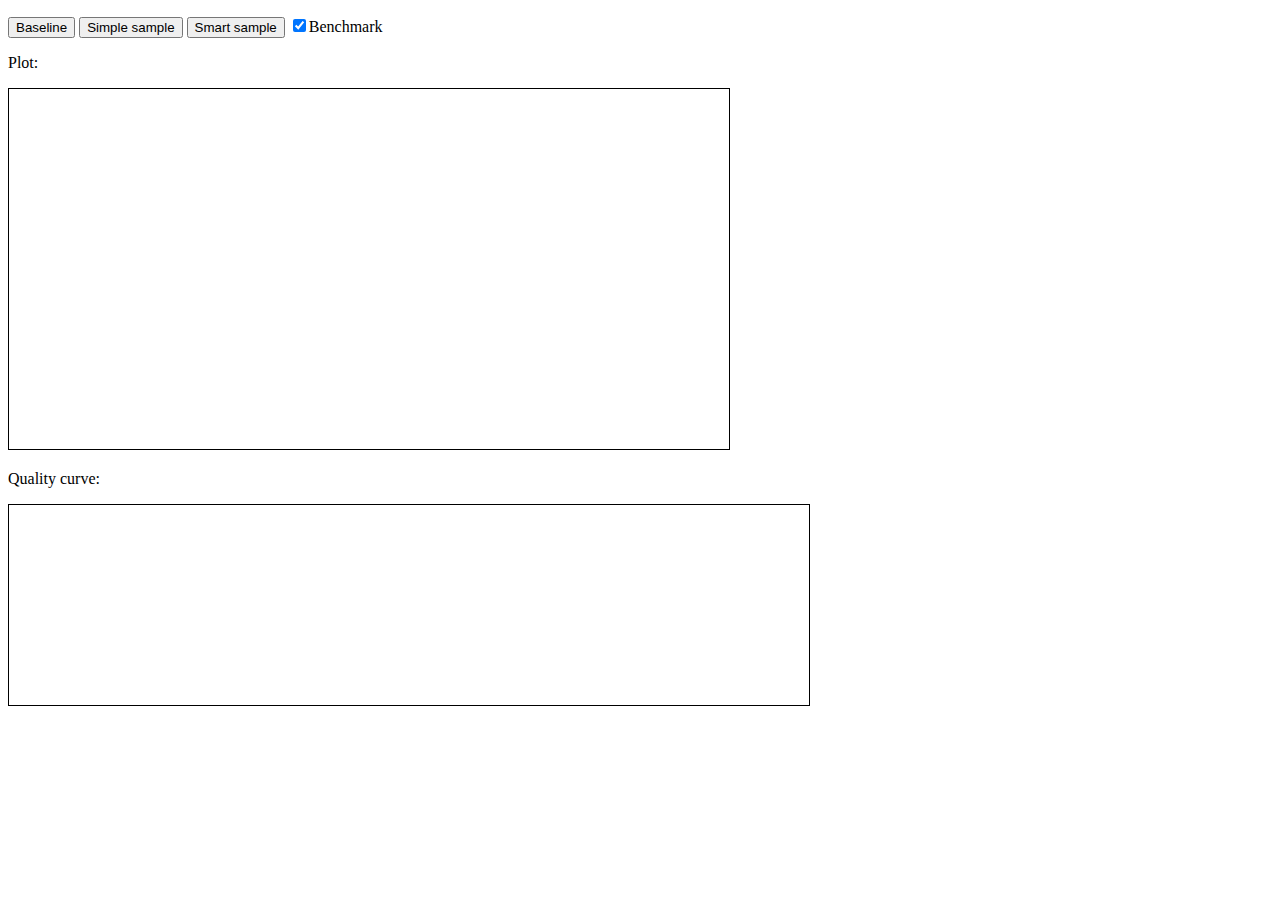
<file: client/earthquakes.html>
<!DOCTYPE html>

<head>
<script type="text/javascript" src="lib/d3.v3.min.js"></script>
<script type="text/javascript" src="qualityeval.js"></script>
<script type="text/javascript" src="benchmark.js"></script>
<style>
#plot, #quality {
  border: 1px solid black;
}

#quality line {
  stroke: blue;
  stroke-width: 2px;
}
</style>
</head>

<body>
  <p>
    <button id="button_baseline">Baseline</button>
    <button id="button_simple">Simple sample</button>
    <button id="button_smart">Smart sample</button>
    <input id="benchmark" type="checkbox" checked></input>Benchmark
  <p>Plot:
  <p><canvas id="plot" width="720" height="360"></canvas>
  <p>Quality curve:
  <p><canvas id="quality" width="800" height="200"></canvas>
</body>
<script>
var canvasPlot = d3.select('#plot');
var realBenchmark = benchmark;
var fakeBenchmark = {
  start: function() {},
  snapshot: function() {},
  end: function() { return [{
    time: 0,
    data: {
      data: []
    }
  }]; }
};
benchmark = realBenchmark;
d3.select('#benchmark').on('click', function(e) {
  benchmark = this.checked ? realBenchmark : fakeBenchmark;
});

function clearCanvas() {
  var canvas = canvasPlot.node();
  canvas.getContext('2d').clearRect(0, 0, canvas.width, canvas.height);
}

function plotPoints(earthquakes) {
  //console.log(earthquakes.length);
  benchmark.snapshot();
  var context = canvasPlot.node().getContext('2d');
  for (var i = 0; i < earthquakes.length; i++) {
  	var d = earthquakes[i];
    context.beginPath();
    context.arc(360 + (+d.long) * 2,
                180 - (+d.lat) * 2,
                2,
                0,
                2 * Math.PI);
    context.globalAlpha = 0.4;
    context.fillStyle = 'red';
    context.fill();
  }
  benchmark.snapshot();
}

function baseline() {
  clearCanvas();
  benchmark.start(canvasPlot.node());

  d3.csv('https://googledrive.com/host/0Bz7-IYxz1S8-anVXUFN3UXhna0k/earthquakes.csv', function(d) {
    return d;
  }, function(data) {
    plotPoints(data);

    plotQuality(qualityeval.absPixelDiff(benchmark.end()));
  });
}
d3.select('#button_baseline').on('click', baseline);

function simple() {
  clearCanvas();
  benchmark.start(canvasPlot.node());

  var chunksCompleted = 0;
  for (var i = 0; i < 100; i++) {
    d3.csv('https://googledrive.com/host/0Bz7-IYxz1S8-anVXUFN3UXhna0k/earthquakes_' + i + '.csv', function(d) {
      //console.log(d);
      return d;
    }, function(data) {
      plotPoints(data);
      chunksCompleted++;

      if (chunksCompleted == 100) {
        plotQuality(qualityeval.absPixelDiff(benchmark.end()));
      }
    });
  }
}
d3.select('#button_simple').on('click', simple);

function plotQuality(qualities) {
  if (benchmark == fakeBenchmark) {
  	return;
  }
  var canvas = d3.select('#quality').node();
  var context = canvas.getContext('2d');
  context.globalAlpha = 0.4;
  context.fillStyle = 'white';
  context.fillRect(0, 0, canvas.width, canvas.height);
  context.globalAlpha = 1;
  context.beginPath();
  context.moveTo(0, 200 - qualities[0].quality * 200);
  for (var i = 1; i < qualities.length; i++) {
  	var quality = qualities[i];
    context.lineTo(quality.time / 5, 200 - quality.quality * 200);
  }
  context.strokeStyle = 'black';
  context.lineWidth = 2;
  context.stroke();
}
</script>
</file>
